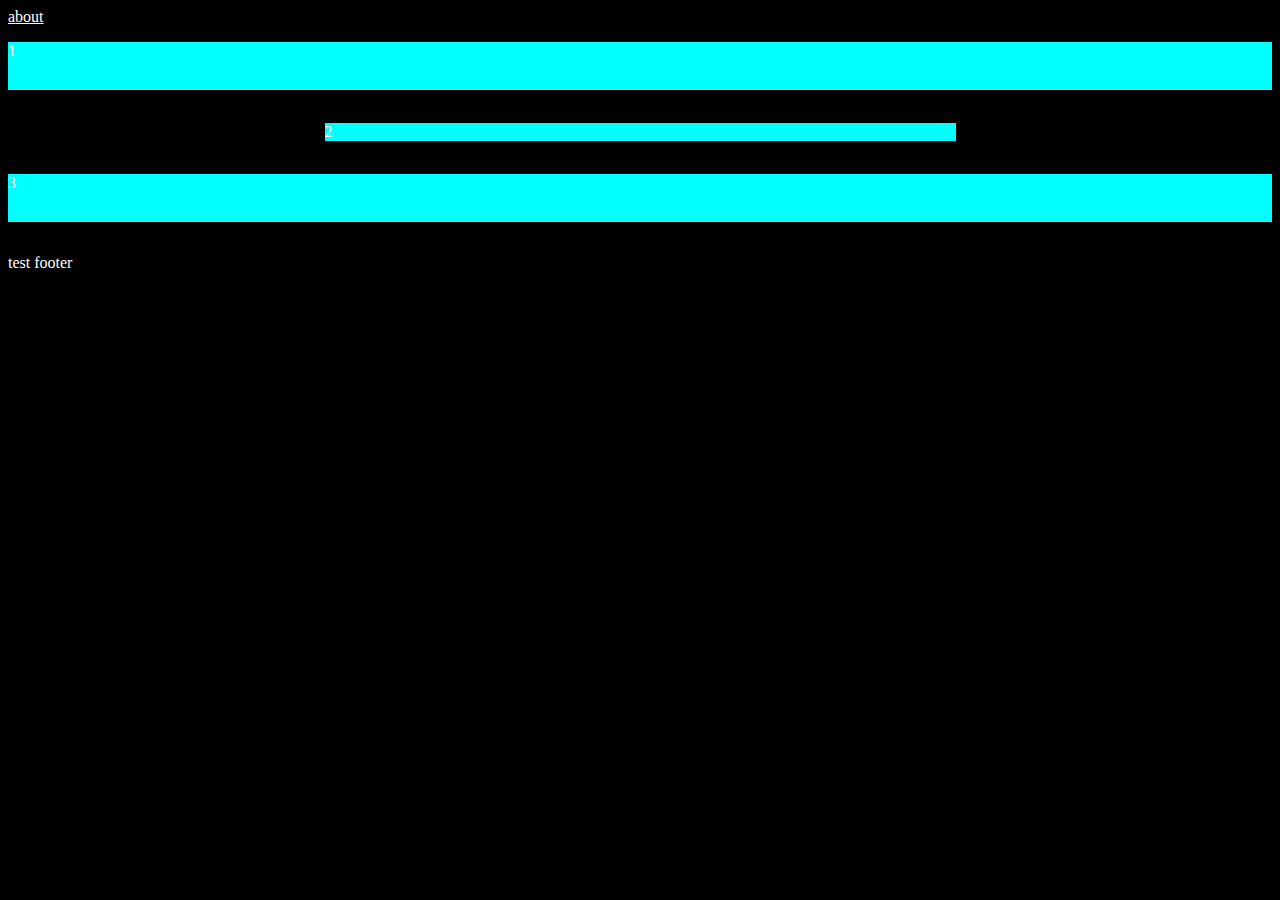
<file: index.html>
<!DOCTYPE html>
<html lang="en">
<head>
    <meta charset="UTF-8">
    <meta http-equiv="X-UA-Compatible" content="IE=edge">
    <meta name="viewport" content="width=device-width, initial-scale=1.0">
    <link rel="stylesheet" href="layout.css">
    <title>Document</title>
</head>
<body class="container">
    <header>
        <a class="link" href="about.html">about</a>
    </header>
    <main class="main">
        <p class="a">1</p>
        <p class="b">2</p>
        <p class="c">3</p>
       
      
    </main>
    <footer>
        <p>test footer</p>
    </footer>
</body>
</html>
</file>
<file: layout.css>
.container {
    color: rgb(255, 255, 255);
    background-color: black;

    
}

.main {
    display: grid;
    grid-template-columns: 1fr 2fr 1fr;
    grid-template-rows: 80px 1fr 80px;
    grid-template-areas:
    "header header header"
    ". content ."
    "footer footer footer";

    row-gap: 1px;
    column-gap: 1px;
}

.a {
    grid-area: header;
    background-color: aqua;
}

.b {
    grid-area: content;
    background-color: aqua;
}

.c {
    grid-area: footer;
    background-color: aqua;
}

.link {
    color: white;
}
</file>
